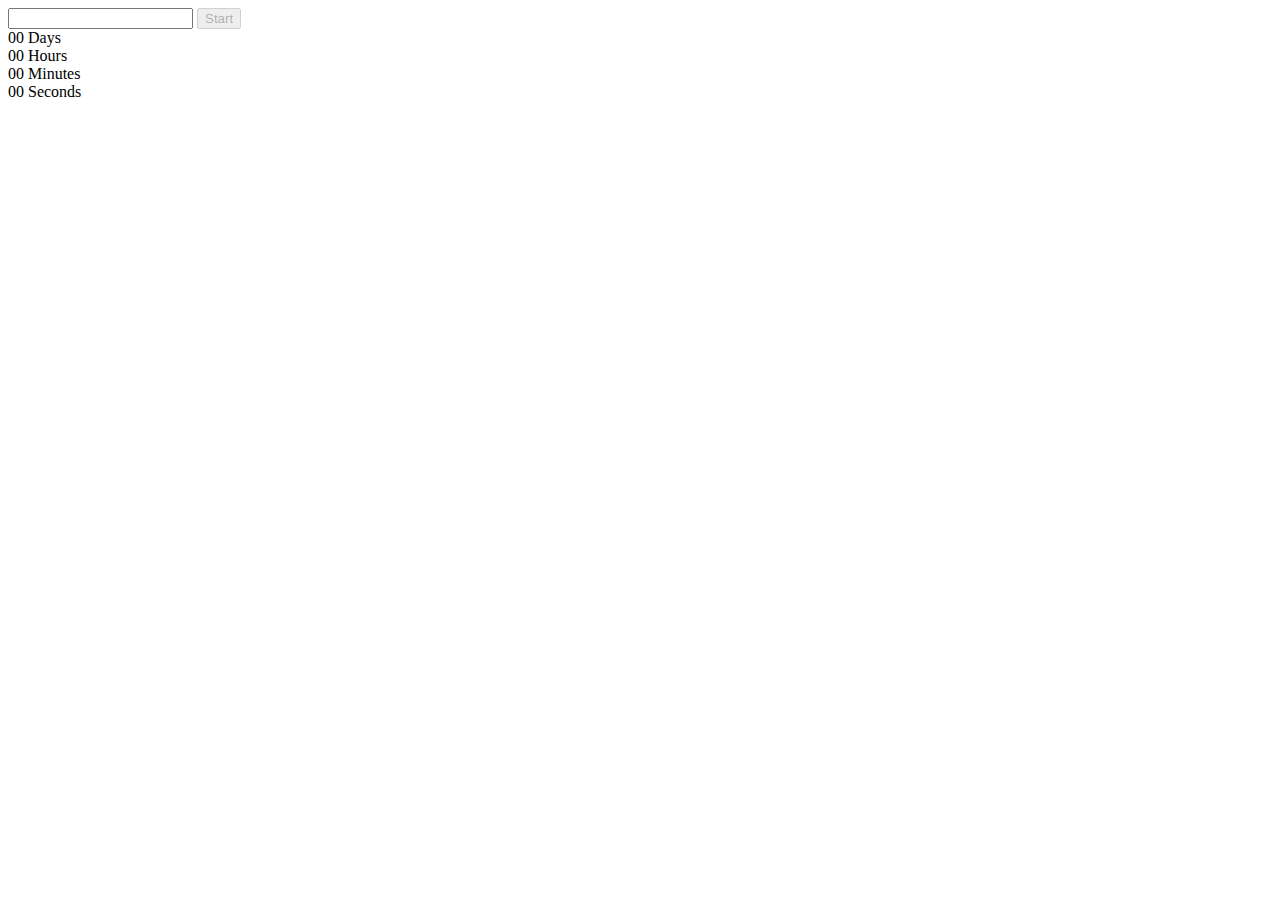
<file: 1-timer.html>
<!DOCTYPE html>
<html lang="en">
  <head>
    <meta charset="UTF-8" />
    <meta http-equiv="X-UA-Compatible" content="IE=edge" />
    <meta name="viewport" content="width=device-width, initial-scale=1.0" />
    <title>Page 2</title>
  </head>
  <body>
    <input type="text" id="datetime-picker" />
    <button type="button" data-start disabled>Start</button>

    <div class="timer">
      <div class="field">
        <span class="value" data-days>00</span>
        <span class="label">Days</span>
      </div>
      <div class="field">
        <span class="value" data-hours>00</span>
        <span class="label">Hours</span>
      </div>
      <div class="field">
        <span class="value" data-minutes>00</span>
        <span class="label">Minutes</span>
      </div>
      <div class="field">
        <span class="value" data-seconds>00</span>
        <span class="label">Seconds</span>
      </div>
    </div>
  </body>
</html>
</file>
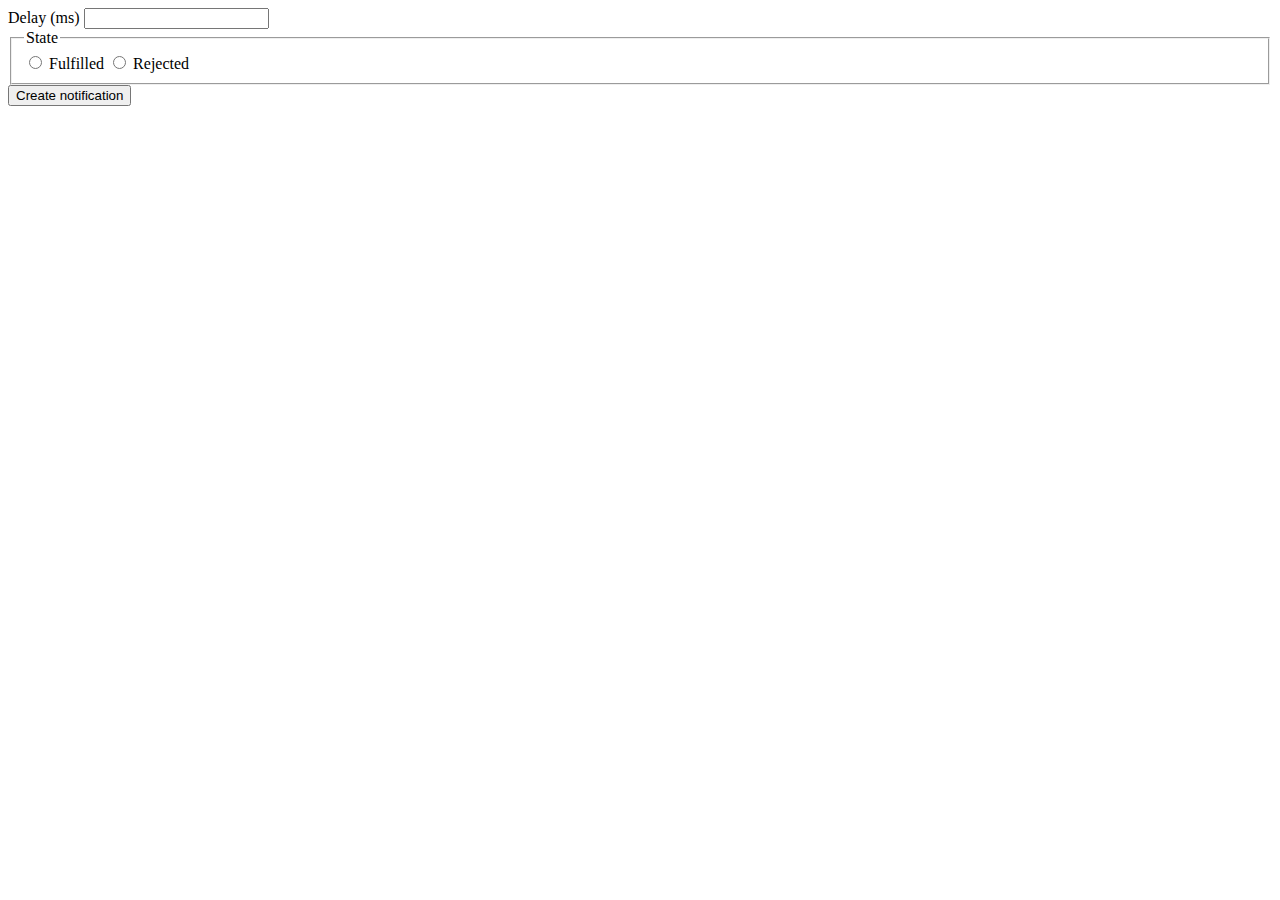
<file: 2-snackbar.html>
<!DOCTYPE html>
<html lang="en">
  <head>
    <meta charset="UTF-8" />
    <meta http-equiv="X-UA-Compatible" content="IE=edge" />
    <meta name="viewport" content="width=device-width, initial-scale=1.0" />
    <title>Page 3</title>
  </head>
  <body>
    <form class="form">
      <label>
        Delay (ms)
        <input type="number" name="delay" required />
      </label>

      <fieldset>
        <legend>State</legend>
        <label>
          <input type="radio" name="state" value="fulfilled" required />
          Fulfilled
        </label>
        <label>
          <input type="radio" name="state" value="rejected" required />
          Rejected
        </label>
      </fieldset>

      <button type="submit">Create notification</button>
    </form>
    <div id="notification"></div>
  </body>
</html>
</file>
